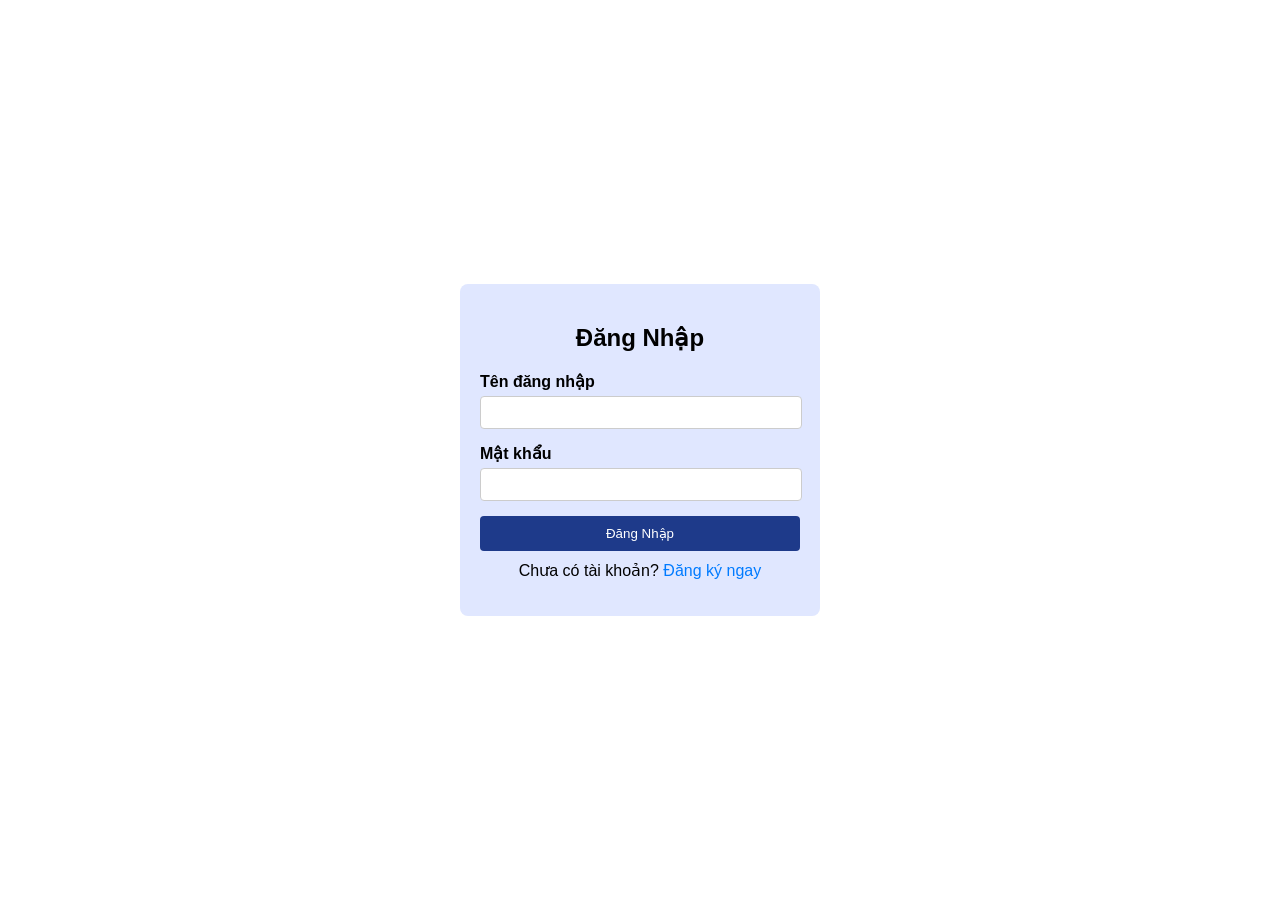
<file: logim.html>
<!DOCTYPE html>
<html lang="vi">
<head>
    <meta charset="UTF-8">
    <meta name="viewport" content="width=device-width, initial-scale=1.0">
    <title>Đăng Nhập</title>
    <link rel="stylesheet" href="style.css">
    <script>
        function handleLogin(event) {
            event.preventDefault();
            let username = document.getElementById('username').value;
            let password = document.getElementById('password').value;

            if ((username === 'hs' && password === '123') ||
                (username === 'gv' && password === '456')) {
                window.location.href = 'index.html';
            } else {
                alert('Tên đăng nhập hoặc mật khẩu không đúng!');
            }
        }
    </script>
</head>
<body>
    <div class="login-container">
        <h2>Đăng Nhập</h2>
        <form onsubmit="handleLogin(event)">
            <div class="input-group">
                <label for="username">Tên đăng nhập</label>
                <input type="text" id="username" name="username" required>
            </div>
            <div class="input-group">
                <label for="password">Mật khẩu</label>
                <input type="password" id="password" name="password" required>
            </div>
            <button type="submit">Đăng Nhập</button>
            <p>Chưa có tài khoản? <a href="register.html">Đăng ký ngay</a></p>
        </form>
    </div>
</body>
</html>
</file>
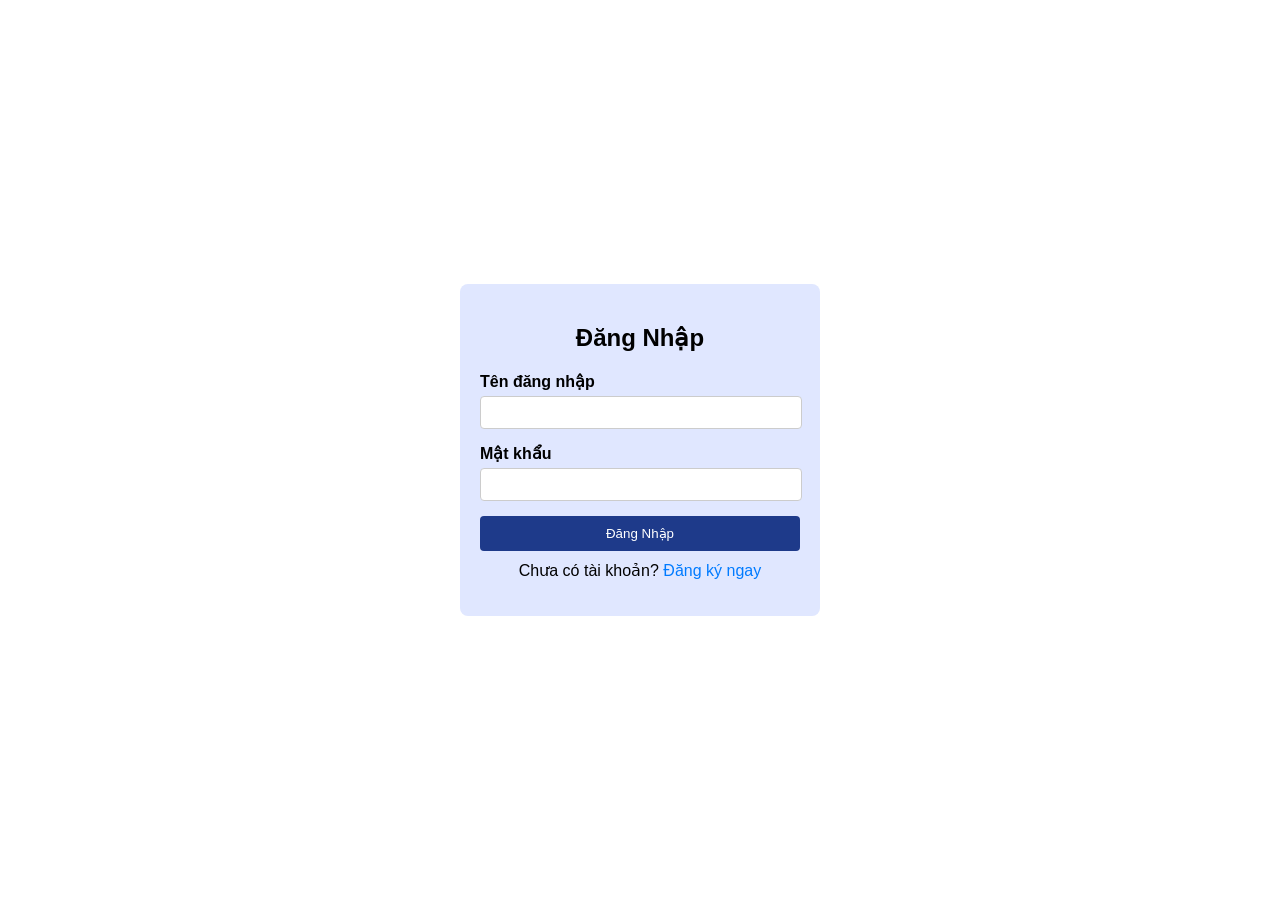
<file: login.html>
<!DOCTYPE html>
<html lang="vi">
<head>
    <meta charset="UTF-8">
    <meta name="viewport" content="width=device-width, initial-scale=1.0">
    <title>Đăng Nhập</title>
    <link rel="stylesheet" href="style.css">
    <script>
        function handleLogin(event) {
            event.preventDefault();
            let username = document.getElementById('username').value;
            let password = document.getElementById('password').value;
    
            if (username === 'hs' && password === '123') {
                window.location.href = 'student.html';
            } else if (username === 'gv' && password === '456') {
                window.location.href = 'teacher.html';
            } else {
                alert('Tên đăng nhập hoặc mật khẩu không đúng!');
            }
        }
    </script>    
</head>
<body>
    <div class="login-container">
        <h2>Đăng Nhập</h2>
        <form onsubmit="handleLogin(event)">
            <div class="input-group">
                <label for="username">Tên đăng nhập</label>
                <input type="text" id="username" name="username" required>
            </div>
            <div class="input-group">
                <label for="password">Mật khẩu</label>
                <input type="password" id="password" name="password" required>
            </div>
            <button type="submit">Đăng Nhập</button>
            <p>Chưa có tài khoản? <a href="register.html">Đăng ký ngay</a></p>
        </form>
    </div>
</body>
</html>
</file>
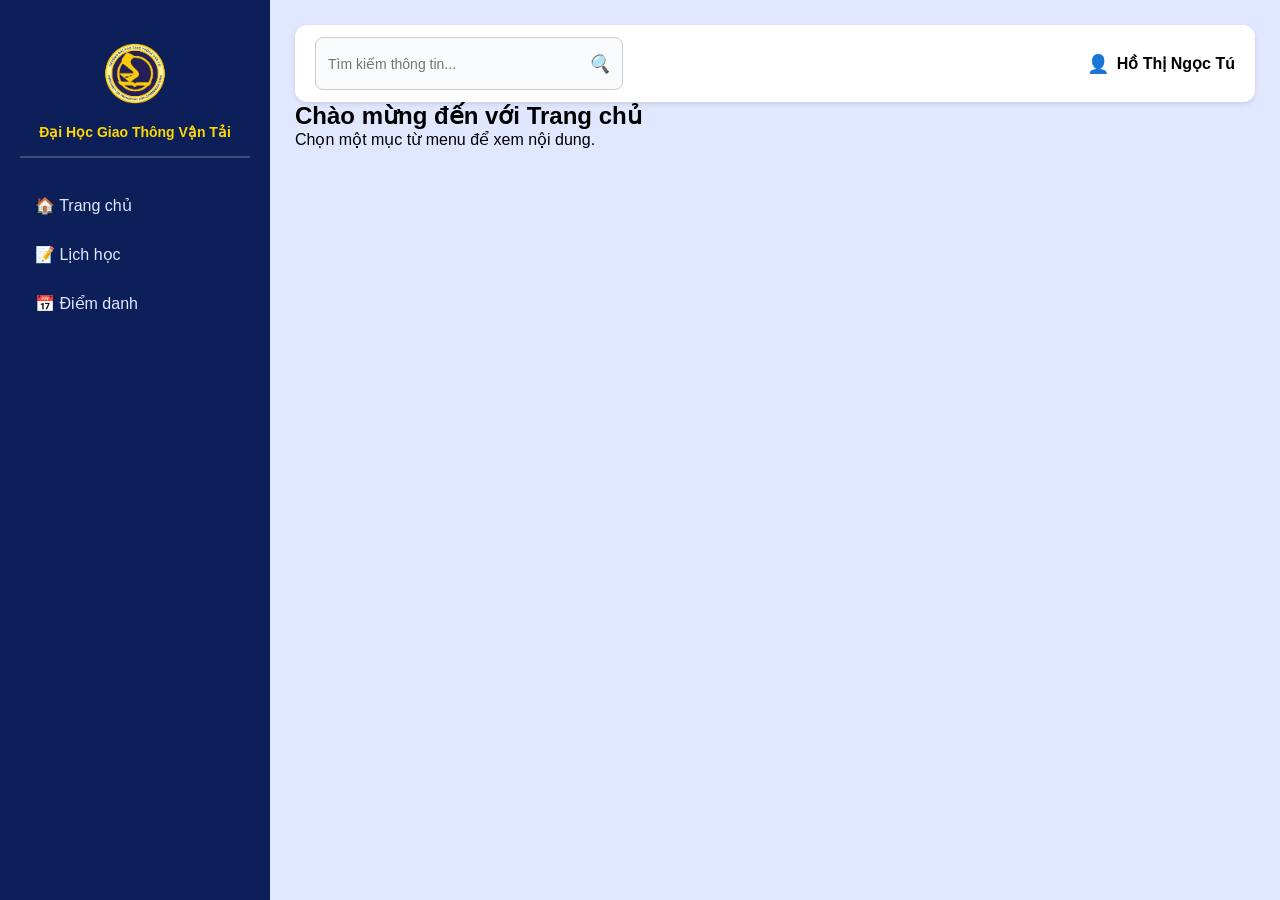
<file: student.html>
<!DOCTYPE html>
<html lang="vi">
<head>
    <meta charset="UTF-8">
    <meta name="viewport" content="width=device-width, initial-scale=1.0">
    <title>Trang tin tức</title>
    <link rel="stylesheet" href="student.css">
</head>
<body>
    <div class="container">
        <aside class="sidebar">
            <div class="logo">
                <img src="logo.png" alt="Logo Trường Đại Học GTVT">
                <p>Đại Học Giao Thông Vận Tải</p>
            </div>
            <nav>
                <ul>
                    <li>🏠 Trang chủ</li>
                    <li>📝 Lịch học</li>
                    <li>📅 Điểm danh</li>
                </ul>
            </nav>
        </aside>
        

        <main class="content" id="main-content">
            <header>
                <div class="search-container">
                    <input type="text" class="search-bar" placeholder="Tìm kiếm thông tin...">
                    <i class="search-icon">🔍</i>
                </div>                
                <div class="user">Hồ Thị Ngọc Tú</div>
            </header>
            <div id="content-area">
                <h2>Chào mừng đến với Trang chủ</h2>
                <p>Chọn một mục từ menu để xem nội dung.</p>
            </div>
        </main>        
    </div>
</body>
</html>
<script>
    document.addEventListener("DOMContentLoaded", function () {
    // Lấy danh sách các mục menu
    const menuItems = document.querySelectorAll(".sidebar nav ul li");
    
    // Lấy phần hiển thị nội dung chính
    const mainContent = document.getElementById("content-area");

    // Hàm loại bỏ class "active" khỏi tất cả các mục menu
    function removeActiveClass() {
        menuItems.forEach(item => item.classList.remove("active"));
    }

    // Xử lý khi click vào "Lịch học"
    menuItems[1].addEventListener("click", function () {
        removeActiveClass(); // Xóa class active cũ
        this.classList.add("active"); // Thêm class active vào mục được chọn
        
        mainContent.innerHTML = `
            <h2>📅 Lịch học của bạn</h2>
            <ul>
                <li>📖 Toán - Thứ 2, 08:00 - 10:00</li>
                <li>🔬 Vật lý - Thứ 3, 09:00 - 11:00</li>
                <li>💻 Lập trình - Thứ 5, 13:00 - 15:00</li>
            </ul>
        `;
    });

    // Xử lý khi click vào "Trang chủ"
    menuItems[0].addEventListener("click", function () {
        removeActiveClass();
        this.classList.add("active");

        mainContent.innerHTML = `
            <h2>Chào mừng đến với Trang chủ</h2>
            <p>Chọn một mục từ menu để xem nội dung.</p>
        `;
    });

    // Xử lý khi click vào "Điểm danh"
    menuItems[2].addEventListener("click", function () {
        removeActiveClass();
        this.classList.add("active");

        mainContent.innerHTML = `
            <h2>📝 Điểm danh</h2>
            <p>Chức năng điểm danh đang phát triển.</p>
        `;
    });
});
    </script>
</file>
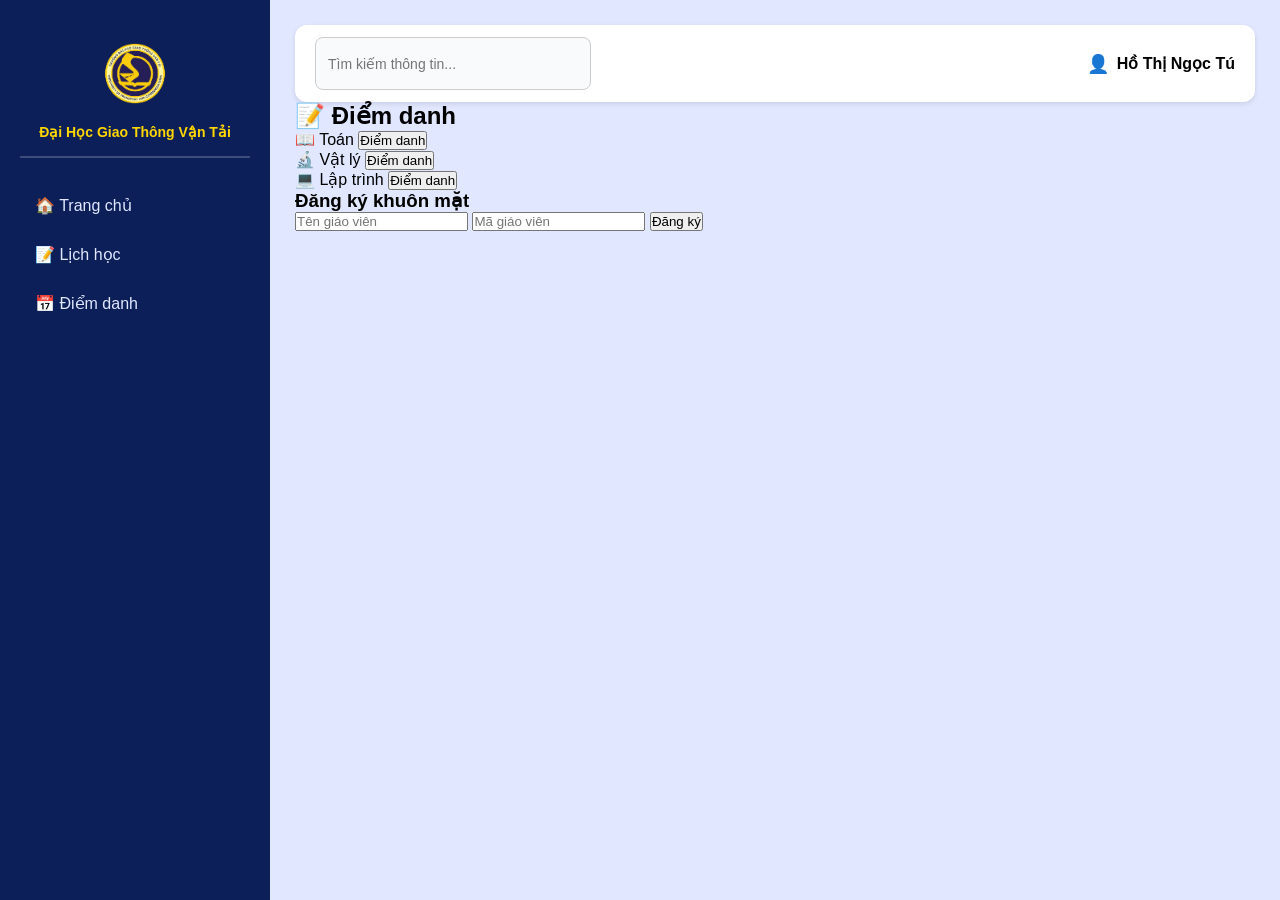
<file: teacher.html>
<!DOCTYPE html>
<html lang="vi">
<head>
    <meta charset="UTF-8">
    <meta name="viewport" content="width=device-width, initial-scale=1.0">
    <title>Trang tin tức</title>
    <link rel="stylesheet" href="teacher.css">
</head>
<body>
    <div class="container">
        <aside class="sidebar">
            <div class="logo">
                <img src="logo.png" alt="Logo Trường Đại Học GTVT" width="100%">
                <p>Đại Học Giao Thông Vận Tải</p>
            </div>
            <nav>
                <ul>
                    <li onclick="navigateTo('home')">🏠 Trang chủ</li>
                    <li onclick="navigateTo('schedule')">📝 Lịch học</li>
                    <li onclick="navigateTo('attendance')">📅 Điểm danh</li>
                </ul>
            </nav>
        </aside>
        
        <main class="content" id="main-content">
            <header>
                <div class="search-container">
                    <input type="text" class="search-bar" placeholder="Tìm kiếm thông tin...">
                </div>                
                <div class="user">Hồ Thị Ngọc Tú</div>
            </header>
            <div id="content-area">
                <h2>📝 Điểm danh</h2>
                <div id="attendance-list">
                    <div class="subject">
                        <span>📖 Toán</span>
                        <button onclick="startAttendance()">Điểm danh</button>
                    </div>
                    <div class="subject">
                        <span>🔬 Vật lý</span>
                        <button onclick="startAttendance()">Điểm danh</button>
                    </div>
                    <div class="subject">
                        <span>💻 Lập trình</span>
                        <button onclick="startAttendance()">Điểm danh</button>
                    </div>
                </div>
                <h3>Đăng ký khuôn mặt</h3>
                <div class="register-form">
                    <input type="text" placeholder="Tên giáo viên" id="teacher-name">
                    <input type="text" placeholder="Mã giáo viên" id="teacher-id">
                    <button onclick="registerFace()">Đăng ký</button>
                </div>
                <video id="camera" width="100%" autoplay></video>
            </div>
        </main>
    </div>
</body>
</html>
<script>
    function navigateTo(section) {
        const mainContent = document.getElementById("content-area");
        if (section === 'home') {
            mainContent.innerHTML = `<h2>Chào mừng đến với Trang chủ</h2><p>Chọn một mục từ menu để xem nội dung.</p>`;
        } else if (section === 'schedule') {
            mainContent.innerHTML = `
                <h2>📅 Lịch học của bạn</h2>
                <ul>
                    <li>📖 Toán - Thứ 2, 08:00 - 10:00</li>
                    <li>🔬 Vật lý - Thứ 3, 09:00 - 11:00</li>
                    <li>💻 Lập trình - Thứ 5, 13:00 - 15:00</li>
                </ul>`;
        } else if (section === 'attendance') {
            mainContent.innerHTML = `
                <h2>📝 Điểm danh</h2>
                <div id="attendance-list">
                    <div class="subject">
                        <p>📖 Toán</p>
                        <button onclick="startAttendance()">Điểm danh</button>
                    </div>
                    <div class="subject">
                        <p>🔬 Vật lý</p>
                        <button onclick="startAttendance()">Điểm danh</button>
                    </div>
                    <div class="subject">
                        <p>💻 Lập trình</p>
                        <button onclick="startAttendance()">Điểm danh</button>
                    </div>
                </div>
                <h3>Đăng ký khuôn mặt</h3>
                <input type="text" placeholder="Tên giáo viên" id="teacher-name">
                <input type="text" placeholder="Mã giáo viên" id="teacher-id">
                <button onclick="registerFace()">Đăng ký</button>
                <video id="camera" width="100%" autoplay></video>
            `;
        }
    }
    
    function startAttendance() {
        const video = document.getElementById("camera");
        navigator.mediaDevices.getUserMedia({ video: true })
            .then(stream => {
                video.srcObject = stream;
            })
            .catch(err => {
                alert("Không thể mở camera: " + err.message);
            });
    }
    
    function registerFace() {
        alert("Chức năng đăng ký khuôn mặt đang phát triển.");
    }
</script>
</file>
<file: style.css>
body {
    font-family: Arial, sans-serif;
    background-color: #ffffff;
    display: flex;
    justify-content: center;
    align-items: center;
    height: 100vh;
    margin: 0;
}

.login-container {
    background: #e0e7ff;
    padding: 20px;
    border-radius: 8px;
    width: 320px;
    text-align: center;
}

h2 {
    margin-bottom: 20px;
}

.input-group {
    margin-bottom: 15px;
    text-align: left;
}

label {
    display: block;
    font-weight: bold;
    margin-bottom: 5px;
}

input[type="text"], input[type="password"] {
    width: calc(100% - 16px);
    padding: 8px;
    border: 1px solid #ccc;
    border-radius: 4px;
    margin: 0 auto;
    display: block;
}

button {
    width: 100%;
    padding: 10px;
    background: #1e3a8a;
    color: white;
    border: none;
    border-radius: 4px;
    cursor: pointer;
}

button:hover {
    background: #0056b3;
}

p {
    margin-top: 10px;
}

a {
    color: #007bff;
    text-decoration: none;
}

a:hover {
    text-decoration: underline;
}

@media (max-width: 400px) {
    .login-container {
        width: 90%;
    }
}
</file>
<file: student.css>
/* Định dạng chung */
* {
    margin: 0;
    padding: 0;
    box-sizing: border-box;
    font-family: Arial, sans-serif;
}

/* Container chính */
.container {
    display: flex;
    height: 100vh;
    background-color: #f3f4f6;
}

/* Sidebar */
.sidebar {
    width: 270px; /* Độ rộng tăng nhẹ */
    background-color: #0d1f59; /* Màu xanh dương đậm hơn */
    color: white;
    padding: 20px;
    display: flex;
    flex-direction: column;
    gap: 20px;
    box-shadow: 2px 0 5px rgba(0, 0, 0, 0.1);
}

/* Logo */
.logo {
    text-align: center;
    padding: 15px;
    border-bottom: 2px solid rgba(255, 255, 255, 0.2);
}

.logo img {
    max-width: 100px;
    height: auto;
}

.logo p {
    margin-top: 8px;
    font-size: 14px; /* Giảm kích thước chữ */
    font-weight: bold;
    color: #FFD700; /* Màu vàng */
    text-align: center;
    white-space: nowrap; /* Ngăn xuống dòng */
    line-height: 1.2; /* Điều chỉnh khoảng cách dòng */
}



/* Navigation */
.sidebar nav ul {
    list-style-type: none;
    padding: 0;
}

.sidebar nav ul li {
    color: #e0e7ff; /* Màu chữ */
    padding: 12px 15px;
    margin: 6px 0;
    display: flex;
    align-items: center;
    border-radius: 8px;
    transition: background 0.3s ease, transform 0.2s ease;
    font-size: 16px;
    cursor: pointer;
}


.sidebar nav ul li:hover,
.sidebar nav ul li.active {
    background-color: #2563eb; /* Giữ màu nền xanh */
    color: white; /* Chữ trắng khi chọn */
}


.sidebar nav ul li i {
    margin-right: 12px;
    font-size: 18px;
}

/* Nội dung chính */
.content {
    flex-grow: 1;
    background-color: #e0e7ff;
    padding: 25px;
}

/* Header */
header {
    display: flex;
    justify-content: space-between;
    align-items: center;
    background: white;
    padding: 12px 20px;
    border-radius: 12px;
    box-shadow: 0 2px 5px rgba(0, 0, 0, 0.1);
}

/* Thanh tìm kiếm */
.search-container {
    display: flex;
    align-items: center;
    gap: 10px;
    background: #f9fafb;
    padding: 8px 12px;
    border-radius: 8px;
    border: 1px solid #ccc;
}

.search-bar {
    width: 250px;
    height: 35px;
    border: none;
    outline: none;
    font-size: 14px;
    background: transparent;
}

.search-icon {
    font-size: 18px;
    cursor: pointer;
}

/* User */
.user {
    font-weight: bold;
    font-size: 16px;
    display: flex;
    align-items: center;
    gap: 8px;
}

.user::before {
    content: '👤';
    font-size: 18px;
}
</file>
<file: teacher.css>
/* Định dạng chung */
* {
    margin: 0;
    padding: 0;
    box-sizing: border-box;
    font-family: Arial, sans-serif;
}

/* Container chính */
.container {
    display: flex;
    height: 100vh;
    background-color: #f3f4f6;
}

/* Sidebar */
.sidebar {
    width: 270px; /* Độ rộng tăng nhẹ */
    background-color: #0d1f59; /* Màu xanh dương đậm hơn */
    color: white;
    padding: 20px;
    display: flex;
    flex-direction: column;
    gap: 20px;
    box-shadow: 2px 0 5px rgba(0, 0, 0, 0.1);
}

/* Logo */
.logo {
    text-align: center;
    padding: 15px;
    border-bottom: 2px solid rgba(255, 255, 255, 0.2);
}

.logo img {
    max-width: 100px;
    height: auto;
}

.logo p {
    margin-top: 8px;
    font-size: 14px; /* Giảm kích thước chữ */
    font-weight: bold;
    color: #FFD700; /* Màu vàng */
    text-align: center;
    white-space: nowrap; /* Ngăn xuống dòng */
    line-height: 1.2; /* Điều chỉnh khoảng cách dòng */
}



/* Navigation */
.sidebar nav ul {
    list-style-type: none;
    padding: 0;
}

.sidebar nav ul li {
    color: #e0e7ff; /* Màu chữ */
    padding: 12px 15px;
    margin: 6px 0;
    display: flex;
    align-items: center;
    border-radius: 8px;
    transition: background 0.3s ease, transform 0.2s ease;
    font-size: 16px;
    cursor: pointer;
}


.sidebar nav ul li:hover,
.sidebar nav ul li.active {
    background-color: #2563eb; /* Giữ màu nền xanh */
    color: white; /* Chữ trắng khi chọn */
}


.sidebar nav ul li i {
    margin-right: 12px;
    font-size: 18px;
}

/* Nội dung chính */
.content {
    flex-grow: 1;
    background-color: #e0e7ff;
    padding: 25px;
}

/* Header */
header {
    display: flex;
    justify-content: space-between;
    align-items: center;
    background: white;
    padding: 12px 20px;
    border-radius: 12px;
    box-shadow: 0 2px 5px rgba(0, 0, 0, 0.1);
}

/* Thanh tìm kiếm */
.search-container {
    display: flex;
    align-items: center;
    gap: 10px;
    background: #f9fafb;
    padding: 8px 12px;
    border-radius: 8px;
    border: 1px solid #ccc;
}

.search-bar {
    width: 250px;
    height: 35px;
    border: none;
    outline: none;
    font-size: 14px;
    background: transparent;
}

.search-icon {
    font-size: 18px;
    cursor: pointer;
}

/* User */
.user {
    font-weight: bold;
    font-size: 16px;
    display: flex;
    align-items: center;
    gap: 8px;
}

.user::before {
    content: '👤';
    font-size: 18px;
}

#status {
    font-size: 18px;
    font-weight: bold;
    margin-top: 10px;
}
</file>
